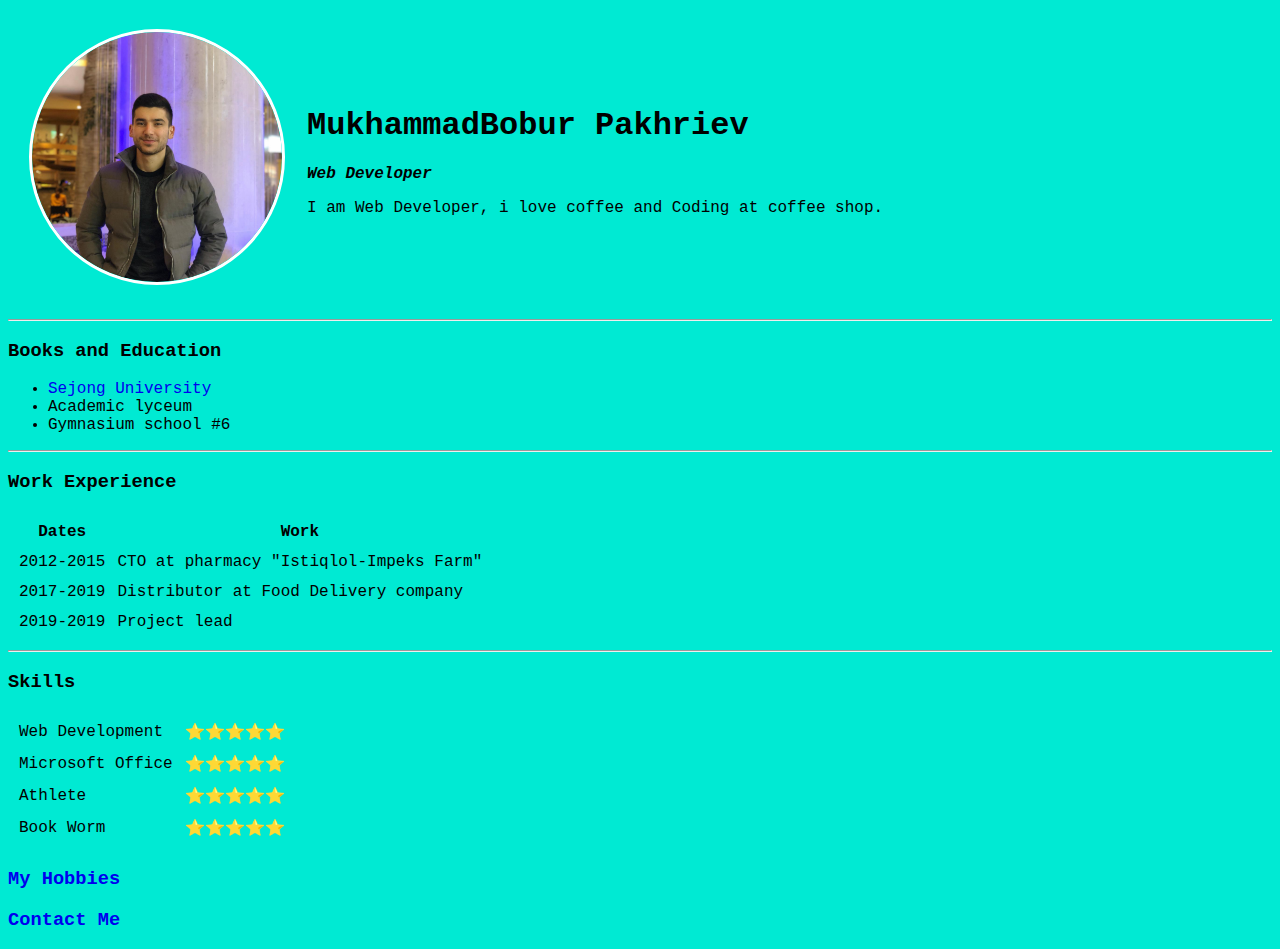
<file: index.html>
<!DOCTYPE html>
<html lang="en" dir="ltr">
  <head>
    <meta charset="utf-8" />
    <title>Bob's Personal Website</title>
    <link rel="stylesheet" href="styles/style.css" />
  </head>

  <body>
    <table cellspacing="20">
      <tr>
        <td>
          <img src="circle-cropped.png" alt="Bob's Photo" />
        </td>
        <td>
          <h1>MukhammadBobur Pakhriev</h1>
          <p>
            <em><strong>Web Developer</strong></em>
          </p>
          <p>I am Web Developer, i love coffee and Coding at coffee shop.</p>
        </td>
      </tr>
    </table>
    <hr />

    <h3>Books and Education</h3>
    <ul>
      <li><a href="https://eng.sejong.ac.kr/index.do">Sejong University</a></li>
      <li>Academic lyceum</li>
      <li>Gymnasium school #6</li>
    </ul>
    <hr />
    <h3>Work Experience</h3>
    <table cellspacing="10">
      <thead>
        <tr>
          <th>Dates</th>
          <th>Work</th>
        </tr>
      </thead>
      <tr>
        <td>2012-2015</td>
        <td>CTO at pharmacy "Istiqlol-Impeks Farm"</td>
      </tr>
      <tr>
        <td>2017-2019</td>
        <td>Distributor at Food Delivery company</td>
      </tr>
      <tr>
        <td>2019-2019</td>
        <td>Project lead</td>
      </tr>
    </table>
    <hr />

    <h3>Skills</h3>
    <table cellspacing="10">
      <tr>
        <td>Web Development</td>
        <td>⭐️⭐️⭐️⭐️⭐️</td>
      </tr>
      <tr>
        <td>Microsoft Office</td>
        <td>⭐️⭐️⭐️⭐️⭐️</td>
      </tr>
      <tr>
        <td>Athlete</td>
        <td>⭐️⭐️⭐️⭐️⭐️</td>
      </tr>
      <tr>
        <td>Book Worm</td>
        <td>⭐️⭐️⭐️⭐️⭐️</td>
      </tr>
    </table>
    <h3><a href="hobbies.html">My Hobbies</a></h3>
    <h3><a href="contacts.html">Contact Me</a></h3>
  </body>
</html>
</file>
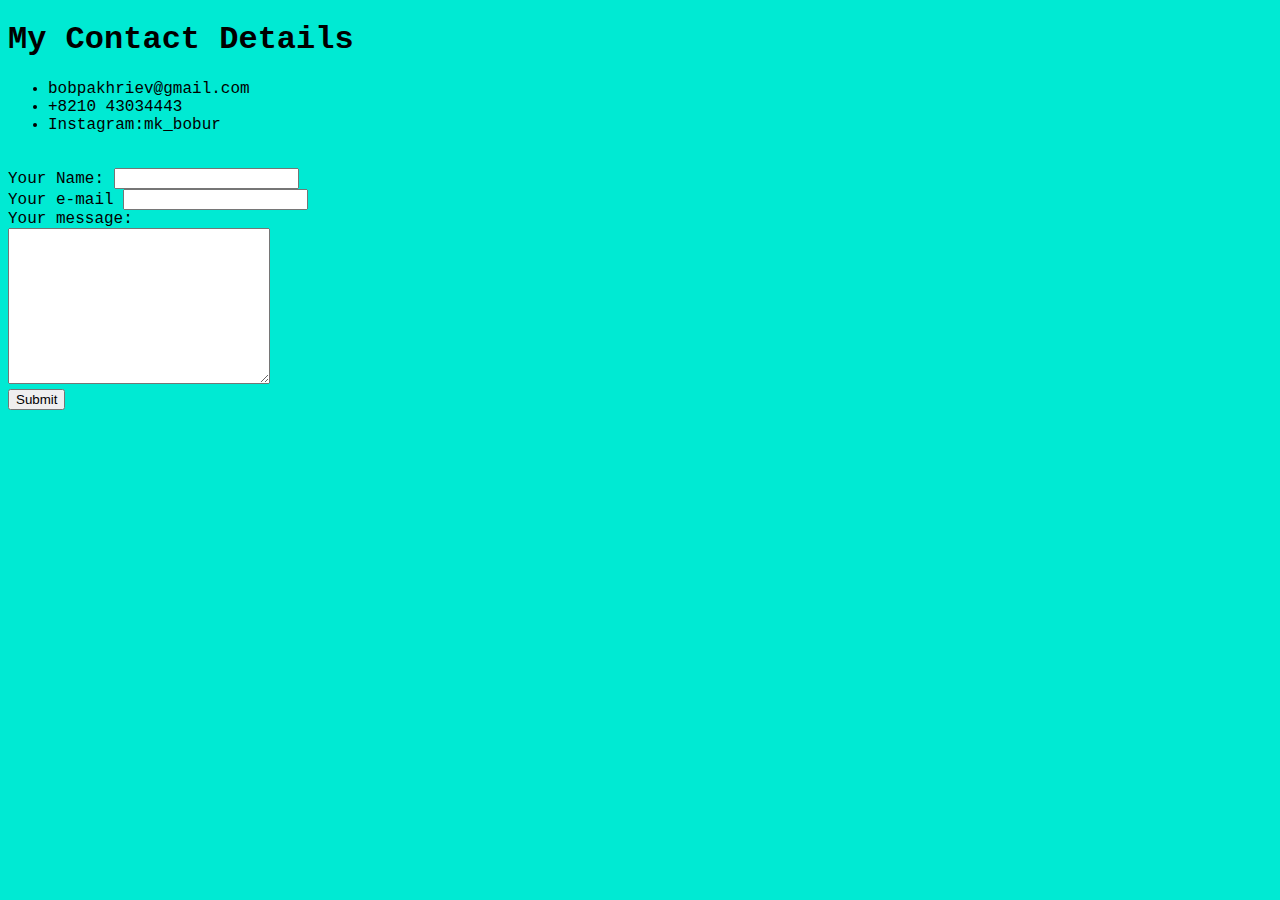
<file: contacts.html>
<!DOCTYPE html>
<html lang="en" dir="ltr">
  <head>
    <meta charset="utf-8" />
    <title>Contacts</title>
    <link rel="stylesheet" href="styles/style.css" />
  </head>
  <body>
    <h1>My Contact Details</h1>
    <ul>
      <li>bobpakhriev@gmail.com</li>
      <li>+8210 43034443</li>
      <li>Instagram:mk_bobur</li>
    </ul>
    <br />
    <form
      action="mailto:bobpakhriev@gmail.com"
      method="post"
      enctype="text/plain"
    >
      <label>Your Name:</label>
      <input type="text" name="yourName" value="" /><br />
      <label>Your e-mail</label>
      <input type="email" name="yourEmail" /><br />
      <label>Your message:</label><br />
      <textarea name="yourMessage" rows="10" cols="30"></textarea><br />
      <input type="submit" name="" />
    </form>
  </body>
</html>
</file>
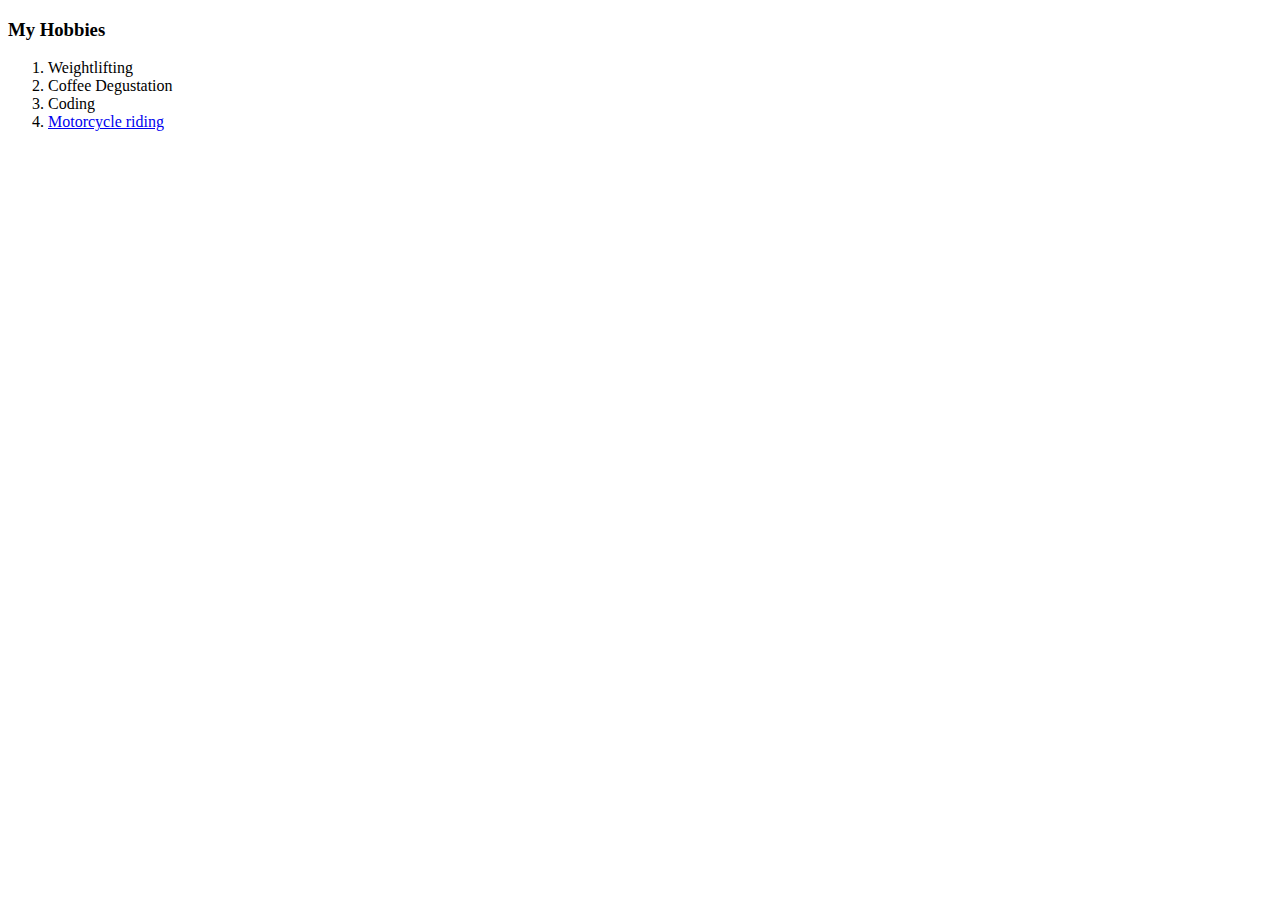
<file: hobbies.html>
<!DOCTYPE html>
<html lang="en" dir="ltr">
  <head>
    <meta charset="utf-8">
    <title>My Hobbies</title>
  </head>
  <body>
    <h3>My Hobbies</h3>
    <ol>
      <li>Weightlifting</li>
      <li>Coffee Degustation</li>
      <li>Coding</li>
      <li><a href="https://www.bmw-motorrad.co.kr/ko/home.html#/filter-all">Motorcycle riding</a></li>
    </ol>
  </body>
</html>
</file>
<file: styles/style.css>
body {
  background-color: #00ead3;
  font-family: "Courier New", Courier, monospace;
}

a {
  text-decoration: none;
}

img {
  width: 250px;
  height: 250px;
  border: 3px solid white;
  border-radius: 50%;
}
/*# sourceMappingURL=style.css.map */
</file>
